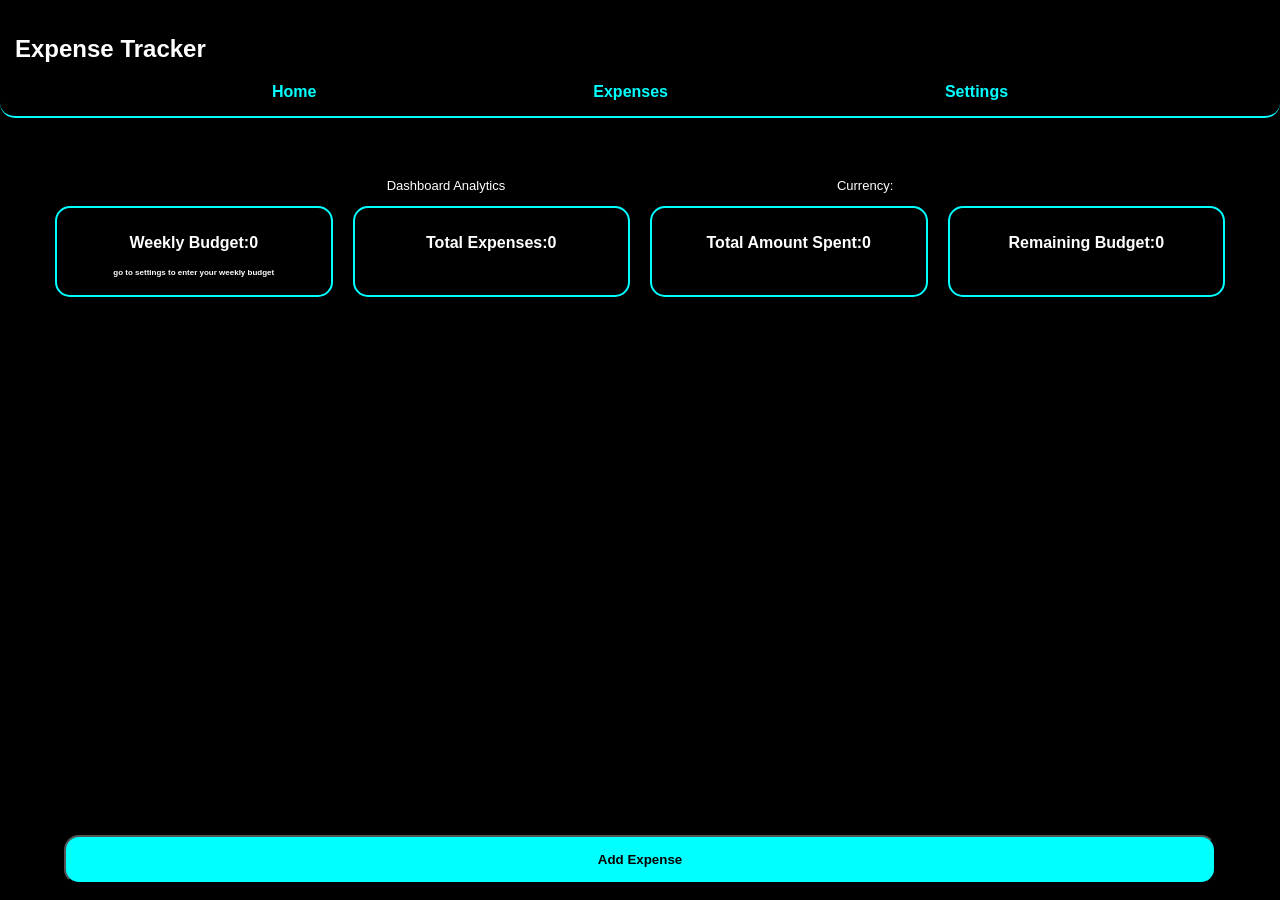
<file: index.html>
<!DOCTYPE html>
<html>
 <head>
  <meta charset="UTF-8">
  <meta name="viewport" content="width=device-width, initial-scale=1">
  <title>expense tracker</title>
  <link rel="stylesheet" href="style.css">
 </head>
 <body>
  <nav>
    <h1>Expense Tracker</h1>
    <div class="links">
      <a href="index.html">Home</a>
      <a href="expense.html">Expenses</a>
      <a href="settings.html">Settings</a>
    </div>
  </nav>
  <main>
   <div class="analytics-currency">
    <p>Dashboard Analytics</p>
    <p>Currency: <span id="currency">None</span></p>
   </div>
    
    <div id="analytics-container" class="analytics-container">
      
      <div class="card">
        <p>Weekly Budget:<span id="stats1">0</span></p>
        <p class="budget-update">go to settings to enter your weekly budget</p>
      </div>
      <div class="card">
        <p>Total Expenses:<span id="stats2">0</span></p>
      </div>
      <div class="card">
        <p>Total Amount Spent:<span id="stats3">0</span></p>
      </div>
      <div class="card">
        <p id="overBudget" class="budget-update"></p>
        <p>Remaining Budget:<span id="stats4">0</span></p>
      </div>
     
    </div>
    <div id="input" class="input">
      
      <p id="paragraph"></p>
      
      <p><input id="name" type="text" placeholder="Expense Name"></p>
      
      <p><input id="amount" type="number" placeholder="Amount"></p>
      
      <select name="category" id="category" >
        <option value=""> Select Category</option>
        <option value="🍔 Food">🍔 Food</option>
        <option value="🚕 Transport">🚕 Transport</option>
        <option value="📱 Data">📱 Data</option>
        <option value="🎮 Entertainment">🎮 Entertainment</option>
        <option value="📚 Education">📚 Education</option>
        <option value="🛒 Shopping">🛒 Shopping</option>
        <option value="💡 Bills">💡 Bills</option>
      </select>
      
      <p><textarea id="textarea" placeholder="Enter Description (optional)"></textarea></p>
      
      <div class="btn-container">
        <button id="add">Add</button>
        
        <button id="back">Done</button>
        
        <button><a href="expense.html">View Expenses</a></button>
      </div>
    </div>
  </main>
    <div id="add-expense-con" class="add-expense-con">
      <p><button id="add_expense" class="add">Add Expense</button></p>
    </div>
  <script src="index.js"></script>

 </body>
</html>
</file>
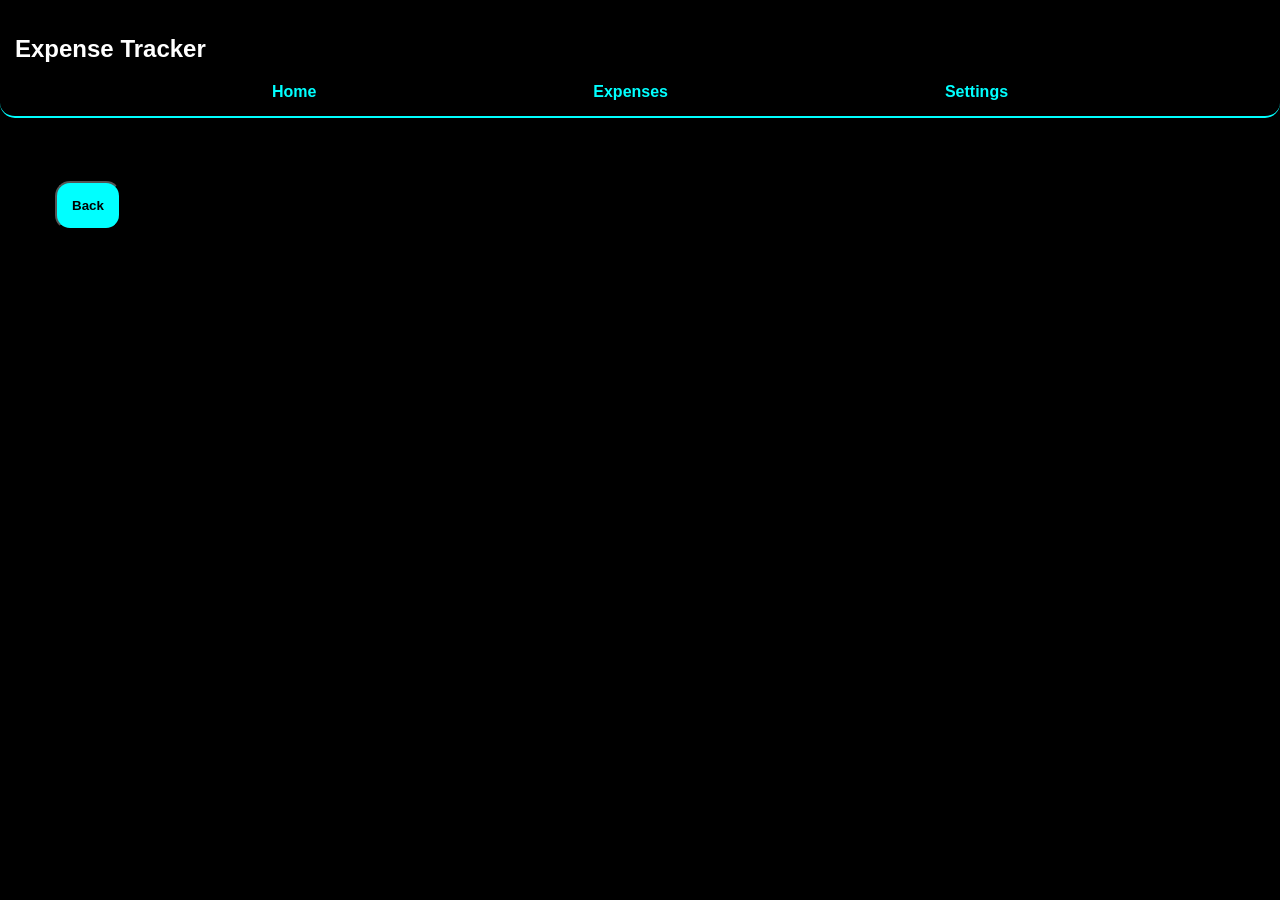
<file: expense.html>
<!DOCTYPE html>
<html>
 <head>
  <meta charset="UTF-8">
  <meta name="viewport" content="width=device-width, initial-scale=1">
  <title>Expense tracker</title>
  <link rel="stylesheet" href="style.css">
 </head>
 <body>
   <nav>
     <h1>Expense Tracker</h1>
     <div class="links">
       <a href="index.html">Home</a>
       <a href="expense.html">Expenses</a>
       <a href="settings.html">Settings</a>
     </div>
   </nav>
   <main>
     <p><button><a href="index.html">Back</a></button></p>

     <div id="card-container" class="card-container">
       
     </div>
     
     <div id="delete_container" class="delete_container">
       <div class="delete">
         <p>Do you want to delete this expense</p>
         <div class="btn-container">
           <button id="no">No</button>
           <button id="yes">Yes</button>
         </div>
       </div>
     </div>
   </main>
  <script src="expense.js"></script>
 </body>
</html>
</file>
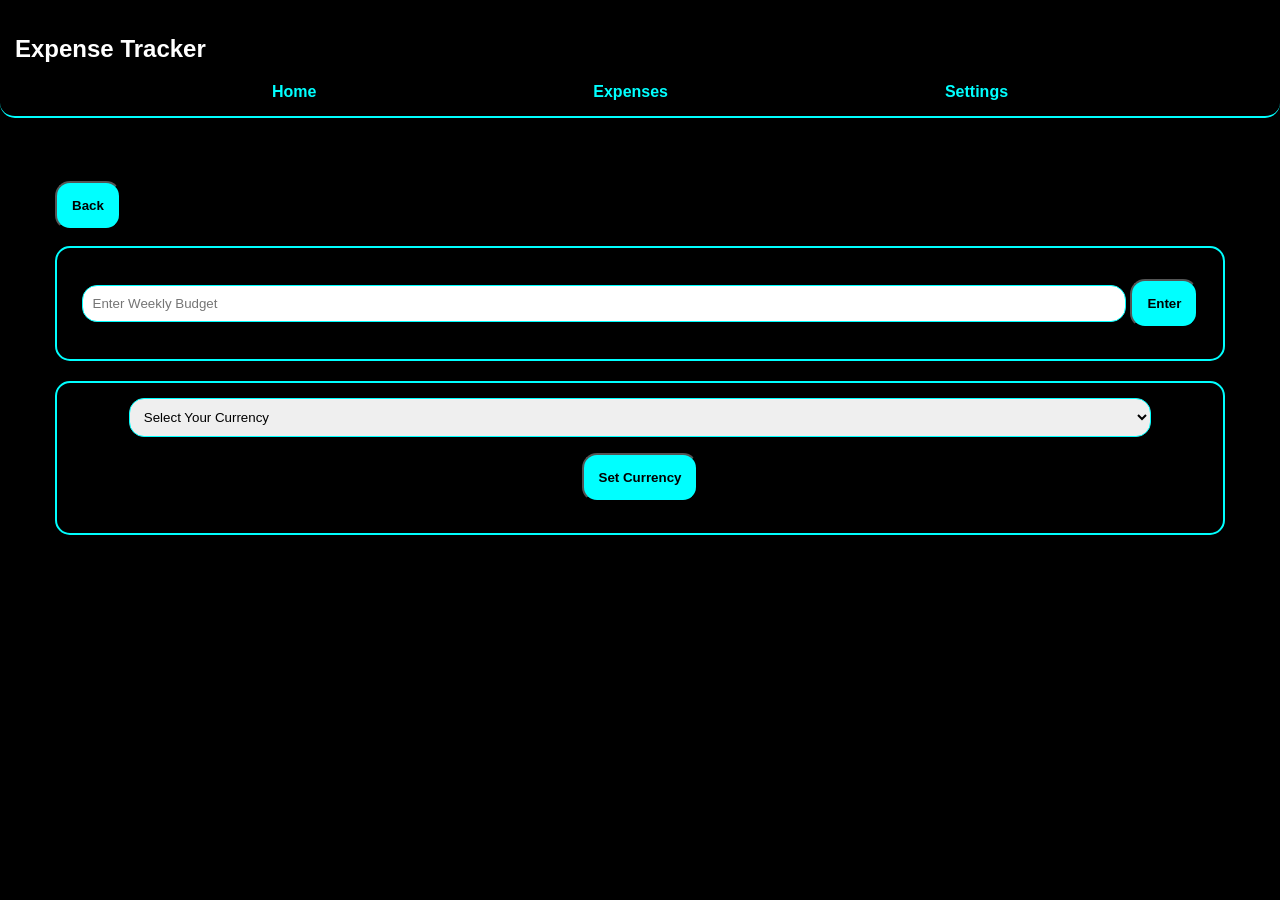
<file: settings.html>
<!DOCTYPE html>
<html>
 <head>
  <meta charset="UTF-8">
  <meta name="viewport" content="width=device-width, initial-scale=1">
  <title>expense tracker</title>
  <link rel="stylesheet" href="style.css">
 </head>
 <body>
  <nav>
    <h1>Expense Tracker</h1>
    <div class="links">
      <a href="index.html">Home</a>
      <a href="expense.html">Expenses</a>
      <a href="settings.html">Settings</a>
    </div>
  </nav>
 <main>
<p><button><a href="expense.html">Back</a></button></p>
    <p id="paragraph"></p>
   <div id="input+weekly" class="input-weekly">
     
     <p><input id="weekly-budget" type="number" placeholder="Enter Weekly Budget"</p>
     
     <button id="weekly">Enter</button>
   </div>
   
   <div class="input-weekly">
   <select name="currency" id="currency">
     <option value="">Select Your Currency</option>
     <option value="USD">USD</option>
     <option value="Naira">Naira</option>
   </select>
   <p><button id="btn2" >Set Currency</button></p>
   </div>
 </main>
 <script src="settings.js"></script>
 </body>
</html>
</file>
<file: style.css>
body{
  background:black;
  color:white;
  font-family: Arial, Helvetica, sans-serif;
  margin: 0 auto;
  max-width: 1200px;
}
nav{
  background: black;
  padding: 15px;
  border-bottom: 2px solid aqua;
  border-bottom-left-radius:15px;
  border-bottom-right-radius: 15px;
  position: fixed;
  top:0;
  left:0;
  right:0;
}
.links{
  display:flex;
  gap:20px;
  justify-content: space-evenly;
}
nav a{
  text-decoration: none;
  color: aqua;
  font-weight: bolder;
}
main{
  margin-top: 150px;
  padding:15px;
  margin-bottom: 70px;
}
.budget-update{
  font-size: 8px;
}
.card,.delete{
  border:2px solid aqua;
  border-radius: 15px;
  margin-bottom: 20px;
  padding:10px;
  text-align: center;
  font-weight:bold;
  background: black;
}
.delete{
  position:fixed;
}
.delete_container{
  display: none;
  position:fixed;
}
.analytics-container{
  display:grid;
  gap:20px;
  grid-template-columns: 1fr 1fr 1fr 1fr;
}
.input,.input-weekly{
  border: 2px solid aqua;
  border-radius: 15px;
  padding: 15px;
  margin-bottom: 20px;
  text-align: center;
  display:none;
}
.input-weekly{
  display:block;
}
input,select,textarea{
  width:90%;
  border:1px solid aqua;
  padding:10px;
  border-radius:15px;
}
button{
  background: aqua;
  color:black;
  font-weight:bold;
  padding:15px;
  border-radius: 15px;
}
.btn-container{
  display:flex;
  gap:15px;
  justify-content: center;
}
button a{
  text-decoration: none;
  color:black;
  font-weight: bold;
}
nav a:hover{
  color:white;
}
button:hover{
  transition:1s;
  background:blue;
}
.add-expense-con{
  text-align: center;
  bottom: 0;
  left: 0;
  right:0;
  position:fixed;
  
}
.add{
  width:90%;
}
.analytics-currency{
  display:flex;
  justify-content: space-evenly;
  font-size: 13px;
}
@media (max-width: 768px){
  .analytics-container{
    display: grid;
    gap: 20px;
    grid-template-columns: 1fr 1fr;
  }
}
@media (max-width: 375px){
  .analytics-container{
    display:grid;
    gap:20;
    grid-template-columns: 1fr;
  }
}
</file>
